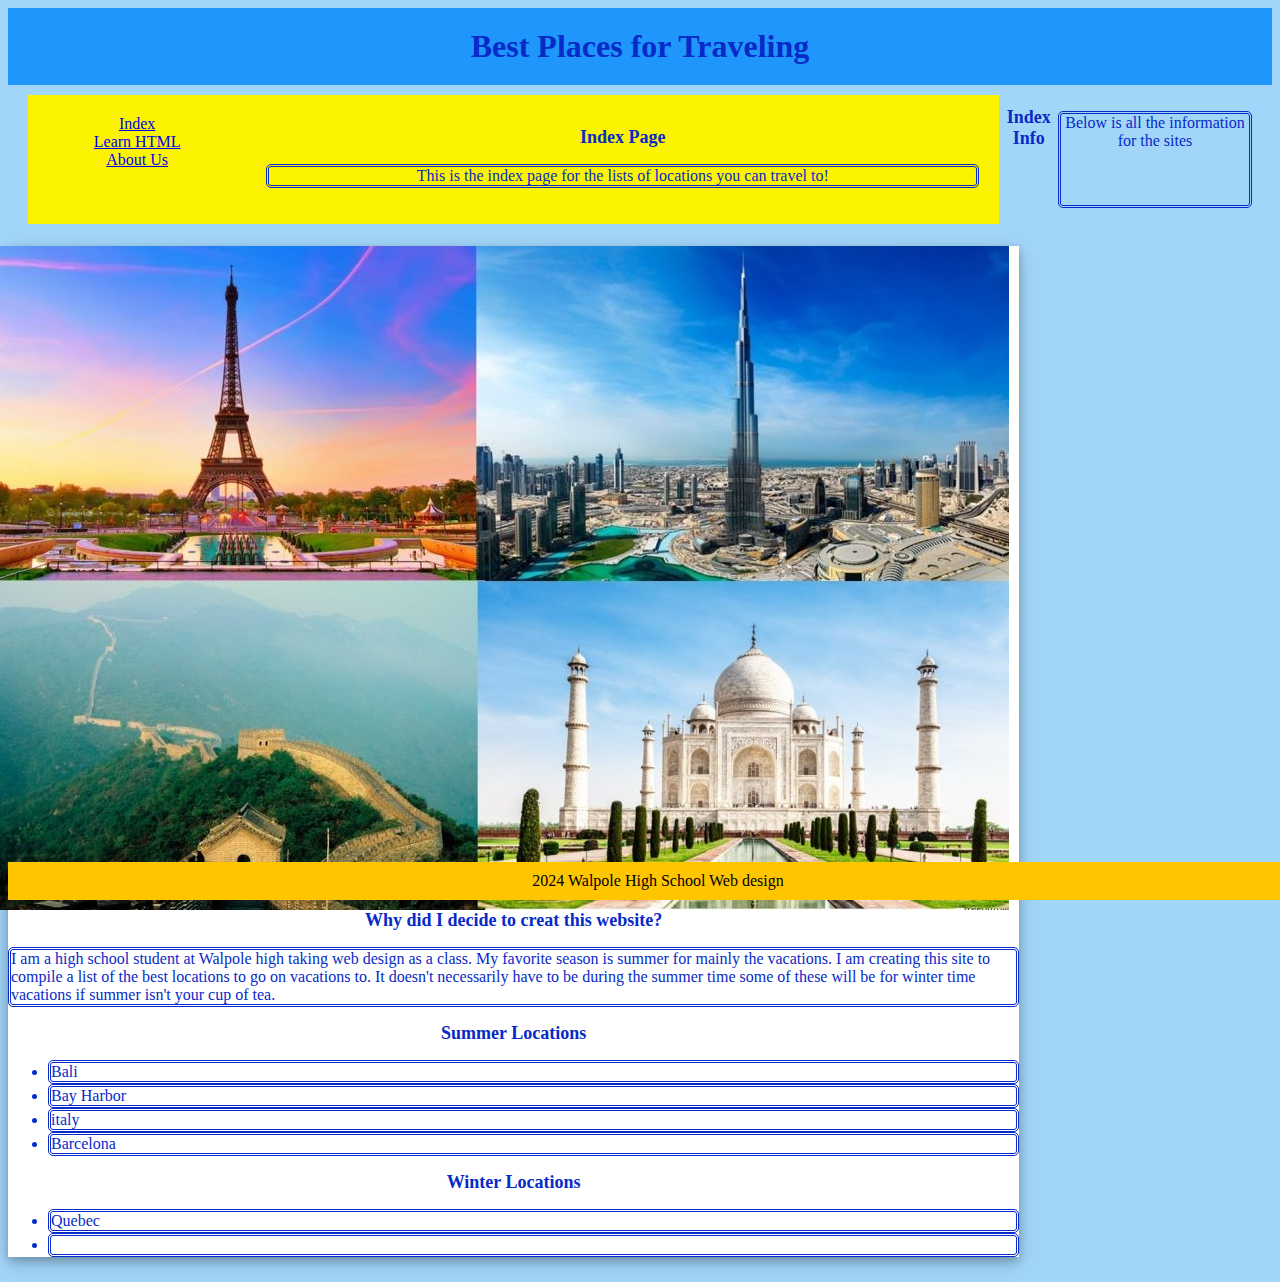
<file: index.html>
<!DOCTYPE html>
<html lang="en">
<head>
    <meta charset="UTF-8">
    <meta name="viewport" content="width=device-width, initial-scale=1.0">
    <title>Popular Traveling Places</title>
    <link href="style.css" rel="stylesheet">
</head>
<body>
    <div class="header">
        Best Places for Traveling
     </div>
     <div class="container">
        <div class="sidebar">
           <a href="creative.html">Index</a><br>
           <a href="learn.html">Learn HTML</a><br>
           <a href="about.html">About Us</a>
        </div>
        <div class="content">
           <h1>Index Page</h1>
           <p>This is the index page for the lists of locations you can travel to!</p>
        </div>
        <h1>Index Info</h1>
        <p>Below is all the information for the sites</p>
     </div>
     <div class="polaroid">
      <img src="images/Most-Famous-Tourist-Attractions.jpg" alt="famous" style="width: ;"
     </div>
     <h1>Why did I decide to creat this website?</h1>
     <p>I am a high school student at Walpole high taking web design as a class. My favorite season is summer for mainly the vacations. I am creating this site to compile a list of the best locations to go on vacations to. It doesn't necessarily have to be during the summer time some of these will be for winter  time vacations if summer isn't your cup of tea.</p>
     <h1>Summer Locations</h1>
     <ul>
      <li>Bali</li>
      <li>Bay Harbor</li>
      <li>italy</li>
      <li>Barcelona</li>
     </ul>

     <h1>Winter Locations</h1>
     <ul>
      <li>Quebec</li>
      <li></li>
     </ul>
     <div class="footer">
        2024 Walpole High School Web design
     </div>
</body>
</html>
</file>
<file: style.css>
.header {
    background-color: #1e96fc;
    text-align: center;
    padding: 20px;
    font-size: 2em;
    font-weight: bold;
    color: #072ac8;
 }
 .container {
    display: flex;
 }
 .sidebar {
    width: 20%;
    background-color: #fcf300;
    padding: 20px;
 }
 .content {
    width: 80%;
    background-color: #fcf300;
    padding: 20px;
 }
 .footer {
    background-color: #ffc600;
    text-align: center;
    padding: 10px;
    position: fixed;
    width: 100%;
    bottom: 0;
 }
 P {
  color: #072ac8;
  border-radius: 5px;
  border-style: double;
 }
 body {
  background-color: #a2d6f9;
 }
 h1 {
  font-family: serif;
  font-size: large;
  text-align: center;
  color: #072ac8;
 }
 img {
  float: right;
  margin: 0 10px;
 }
li {
  color: #072ac8;
  border-radius: 5px;
  border-style: double;
}
div.polaroid {
   width: 80%;
  background-color: white;
  box-shadow: 0 4px 8px 0 rgba(0, 0, 0, 0.2), 0 6px 20px 0 rgba(0, 0, 0, 0.19);
  margin-bottom: 25px;
}
div.container {
   text-align: center;
  padding: 10px 20px;
}
</file>
